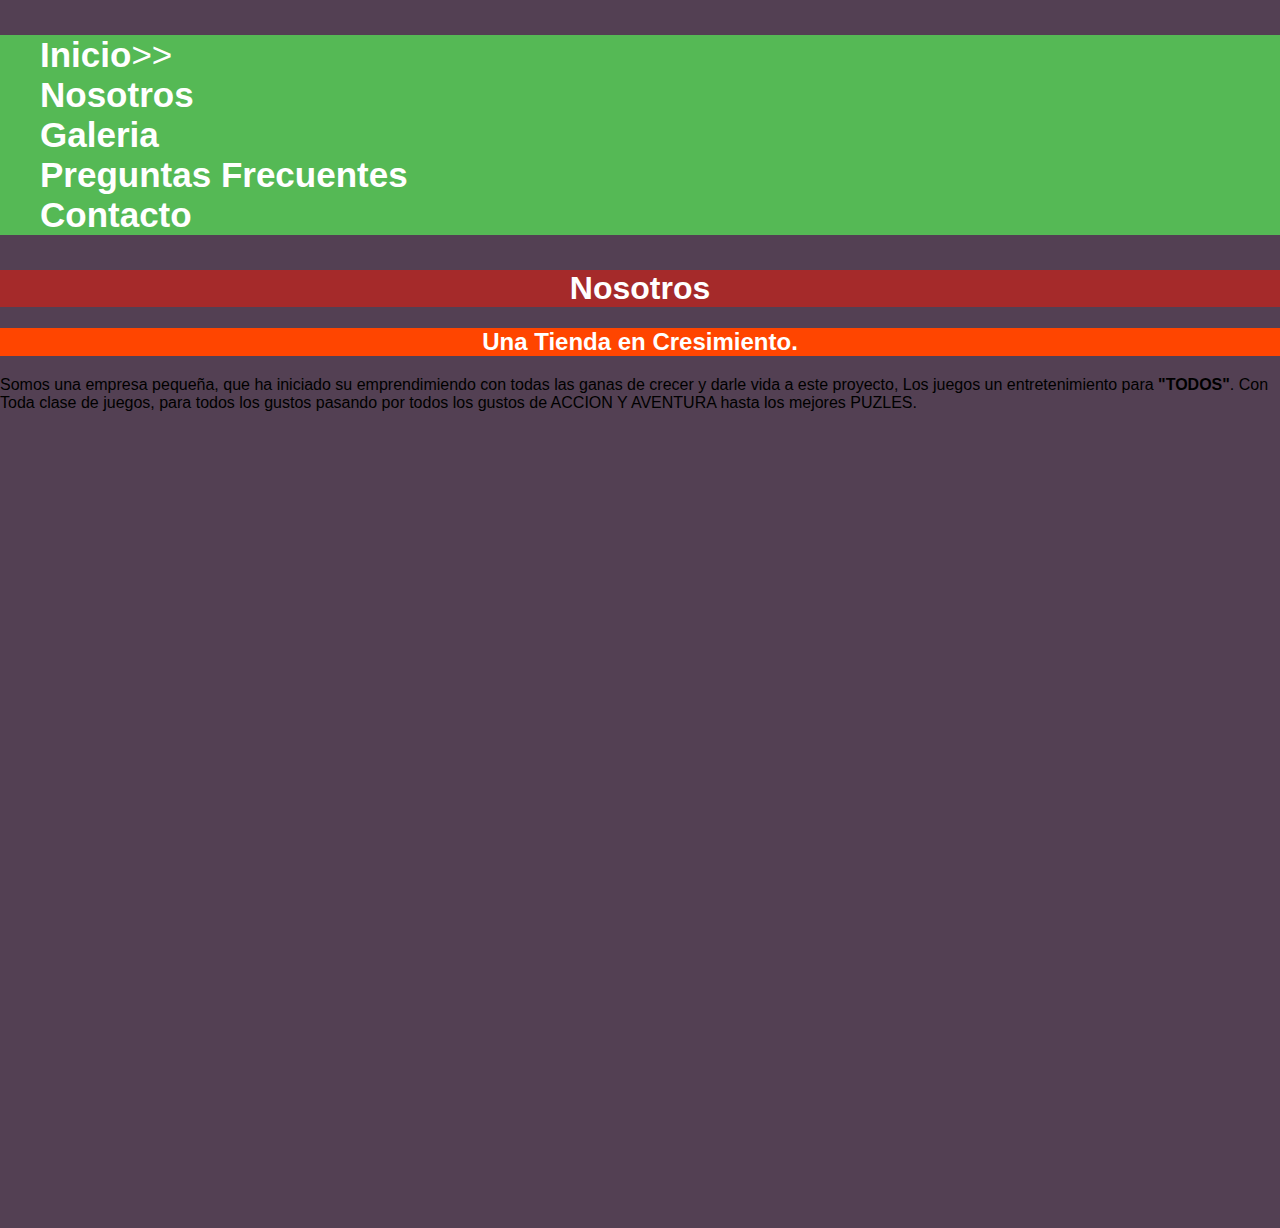
<file: pages/nosotros.html>
<!DOCTYPE html>
<html lang="en">

<head>
    <meta charset="UTF-8">
    <meta name="viewport" content="width=device-width, initial-scale=1.0">
    <title>Nosotros</title>
    <link rel="stylesheet" href="../css/style.css">
</head>

<body>
    
    <nav class="navegacion">
        
        <ul>
           
            <li><a href="../index.html">Inicio</a>>></li>
            <li><a href="./nosotros.html">Nosotros</a></li>
            <li><a href="./galeria.html">Galeria</a></li>
            <li><a href="./preguntas-frecuentes.html">Preguntas Frecuentes</a></li>
            <li><a href="./contacto.html">Contacto</a></li>
        </ul>
    </nav>
    <h1>Nosotros</h1>
    <div class="fondo-papel">
        <h2>Una Tienda en Cresimiento.</h2>
        <p >Somos una empresa pequeña, que ha iniciado su emprendimiendo con todas 
            las ganas de crecer y darle vida a este proyecto, Los juegos un entretenimiento
            para <strong>"TODOS"</strong>. Con Toda clase de juegos, para todos los gustos 
            pasando por todos los gustos de ACCION Y AVENTURA hasta los mejores PUZLES. 
        </p>
    </div>
</body>

</html>
</file>
<file: css/style.css>
body {
    font-family: Arial, sans-serif;
    background-color:rgb(83, 64, 83);
    margin: 0;
    padding: 0;
}

h1 {
    background-color: brown;
    color: rgb(255, 255, 255);
    text-align: center
}

h2 {
    background-color: orangered;
    color: white;
    text-align: center
}

.navegacion {    
    
    background-color: #55b955;
    color: white;
    font-family: Arial, Helvetica, sans-serif;
    font-size: 35px;

}

.nav-ul{
    display: flex;
    flex-direction: row;
    justify-content: space-around;
}


.navegacion a {
    color: white;
    font-weight: 600;
    font-style: normal;
    text-decoration: none;
    ;
}

.navegacion ul {
    list-style-type: none;
}

#juegos-container {
    display: block;
    width: 100%;
    height: 100%;
  }


.fondo-papel {

    background-image: url('https://cdn.computerhoy.com/sites/navi.axelspringer.es/public/media/image/2018/08/fondos-pantalla-4k_5.jpg?tf=3840x');
    background-size: cover;
    background-repeat: no-repeat;
    background-position: center;
    min-height: 100vh;
}




#ver-carrito {
    position: absolute;
    top: 100px;
    right: 10px;
    background-color: #ff6600;
    color: white;
    border: none;
    padding: 10px;
    cursor: pointer;
}

main {
    display: flex;
    flex-wrap: wrap;
    justify-content: center;
    padding: 20px;
}

.juego {
    display: flex;
    flex-direction: column;
    justify-content: space-between;
    background-color: white;
    border: 1px solid #ddd;
    border-radius: 5px;
    box-shadow: 0 2px 4px rgba(0, 0, 0, 0.1);
    margin: 10px;
    width: 200px;
    text-align: center;
    overflow: hidden;
}

.juego img {
    width: 100%;   
    }

.juego h2 {
    font-size: 1.2em;
    margin: 10px 0;
}

.juego p {
    margin: 10px 0;
}

.juego .precio {
    color: rgb(37, 158, 33);
    font-weight: bold;
    font-size: 25px;
}

.juego .plataformas,
.juego .tipos {
    font-size: 0.9em;
    color: #555;
}

.juego button {
    background-color: #ff6600;
    color: white;
    border: none;
    padding: 10px;
    cursor: pointer;
    margin: 5px;
    border-radius: 5px;
    
}

.modal {
    display: none;
    position: fixed;
    z-index: 1;
    left: 0;
    top: 0;
    width: 100%;
    height: 100%;
    overflow: auto;
    background-color: rgba(0,0,0,0.4);
}

.modal-content {
    background-color: rgb(255, 255, 255);
    margin: 15% auto;
    padding: 20px;
    border: 1px solid #888;
    border-radius: 15px;
    width: 80%;
    max-width: 500px;
    text-align: center;
}

.close {
    color: #aaa;
    float: right;
    font-size: 28px;
    font-weight: bold;
    border-radius: 50px;
}

.close:hover,
.close:focus {
    color: black;
    text-decoration: none;
    cursor: pointer;
}

.total {
    font-size: 1.5em;
    font-weight: bold;
    margin-top: 10px;
}

button.vaciar-carrito {
    background-color: rgb(80, 78, 76);
    color: rgb(250, 250, 250);
    border: none;
    padding: 10px;
    cursor: pointer;
    margin-top: 20px;
    border-radius: 5px;
}

#cerrar-carrito {
    background-color: #383838;
    color: white;
    border: none;
    padding: 10px;
    cursor: pointer;
    margin-top: 20px;
    border-radius: 5px;
}

#ver-carrito {
    position: fixed;
    height: 60px;
    bottom: 10px;
    right: 10px;
    background-color: #ff6600;
    color: white;
    border: none;
    padding: 10px;
    cursor: pointer;
    z-index: 1000;
}

#juegos-container{
    display: flex;
    flex-wrap: wrap;
}
</file>
